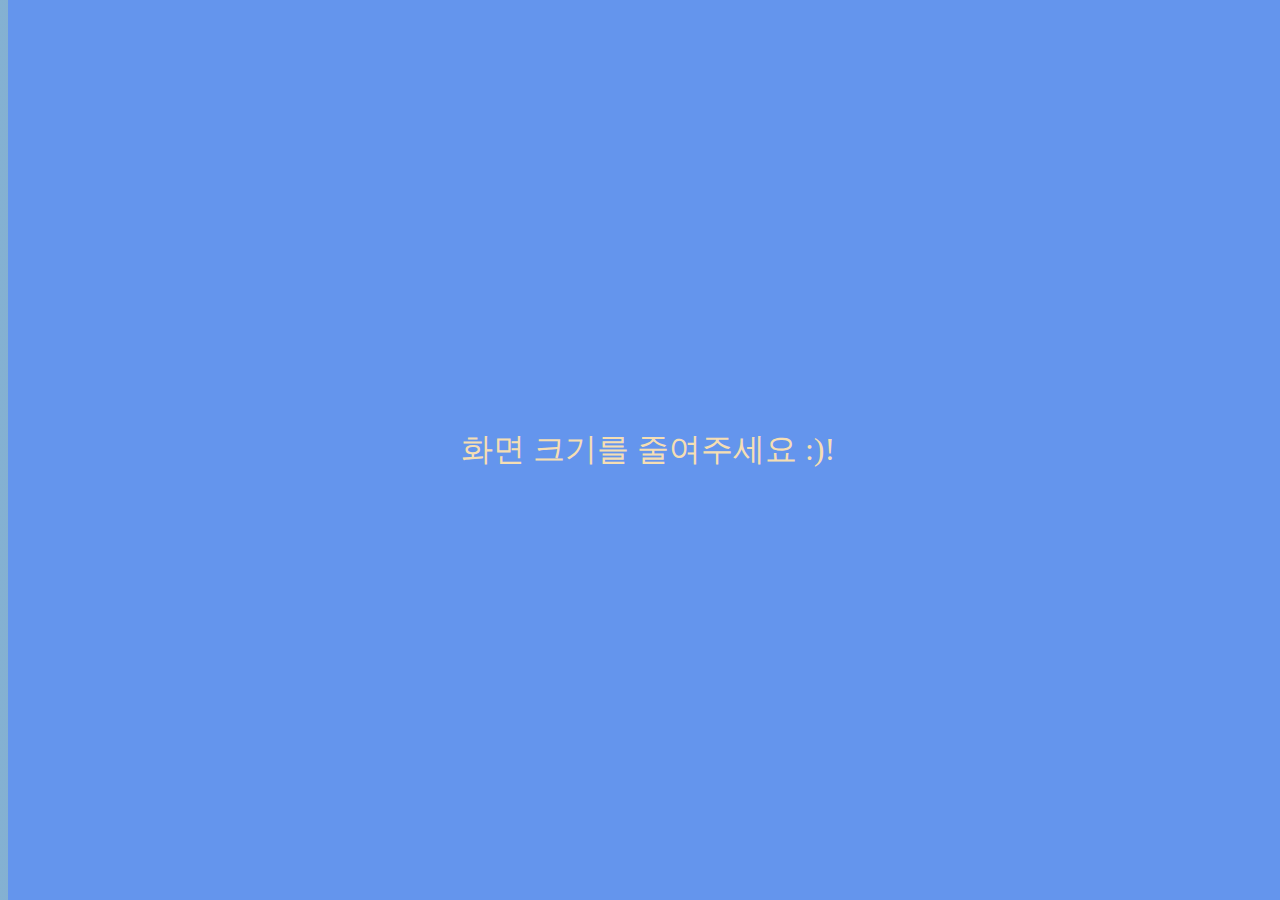
<file: index.html>
<!-- @format -->

<!DOCTYPE html>
<html lang="en">
	<head>
		<meta charset="UTF-8" />
		<meta http-equiv="X-UA-Compatible" content="IE=edge" />
		<meta name="viewport" content="width=device-width, initial-scale=1.0" />
		<link rel="stylesheet" href="styles.css" />
		<title>Hex Code</title>
	</head>
	<body>
		<form class="background">
			<div class="background_hex_letter">
				<h1 class></h1>
			</div>

			<button>CLICK ME</button>
		</form>
		<div id="no-mobile">
			<span>화면 크기를 줄여주세요 :)!</span>
		</div>
	</body>
	<script src="index.js"></script>
</html>
</file>
<file: styles.css>
/** @format */

.background {
	display: flex;
	justify-content: center;
	align-items: center;
	flex-direction: column;
	margin-top: 300px;
}
button {
	width: 160px;
	height: 40px;
	background-color: rgb(150, 148, 148);
	color: antiquewhite;
	border: none;
	font-size: 18px;
	box-shadow: 1px 1px 1px rgba(0, 0, 0, 0.5);
}
body {
	background: linear-gradient;
}
#no-mobile {
	position: absolute;
	z-index: 99;
	height: 100vh;
	background-color: cornflowerblue;
	color: wheat;
	width: 100vw;
	display: flex;
	justify-content: center;
	align-items: center;
	font-size: 32px;
	top: 0;
}
@media screen and (max-width: 650px) {
	#no-mobile {
		display: none;
	}
}
</file>
